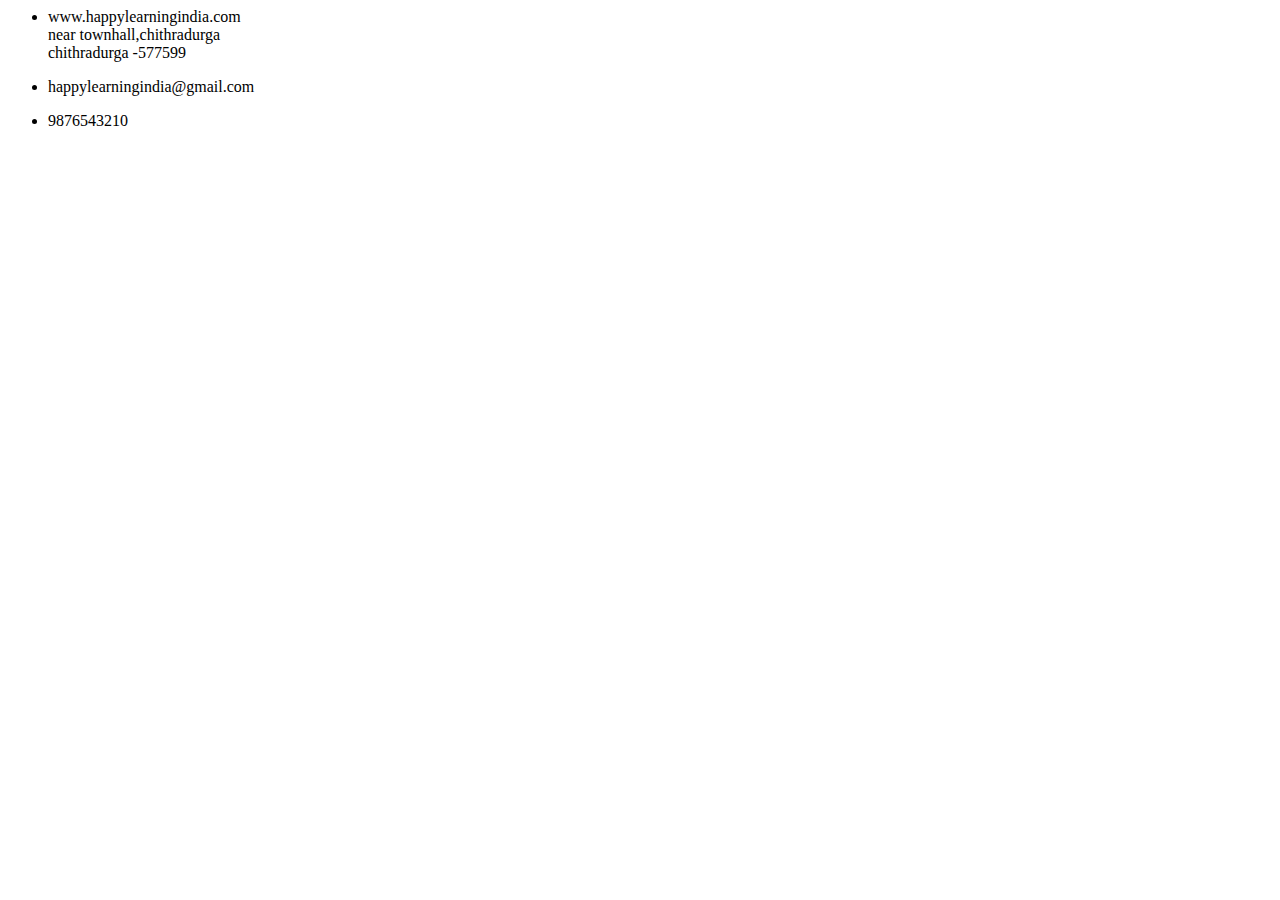
<file: contact.html>
<html>
    <head>
        <title>Contact information</title>
    </head>
    <body>
        <div class="col-md-3 text-right">
            <ul class="list-unstyled mb-0">
                <li><i class="fas fa-map-marker-alt fa-2x"></i>
                <p>www.happylearningindia.com<br>near townhall,chithradurga<br>chithradurga -577599<br></p>
                </li>

                <li><i class="fas fa-phone mt-4 fa-2x"></i>
                 <p>happylearningindia@gmail.com</p>
                 </li>

                <li><i class="fas fa-envelope mt-4 fa-2x"></i>
                 <p>9876543210</p>
        </li>
    </ul>
</div>
    </body>
</html>
</file>
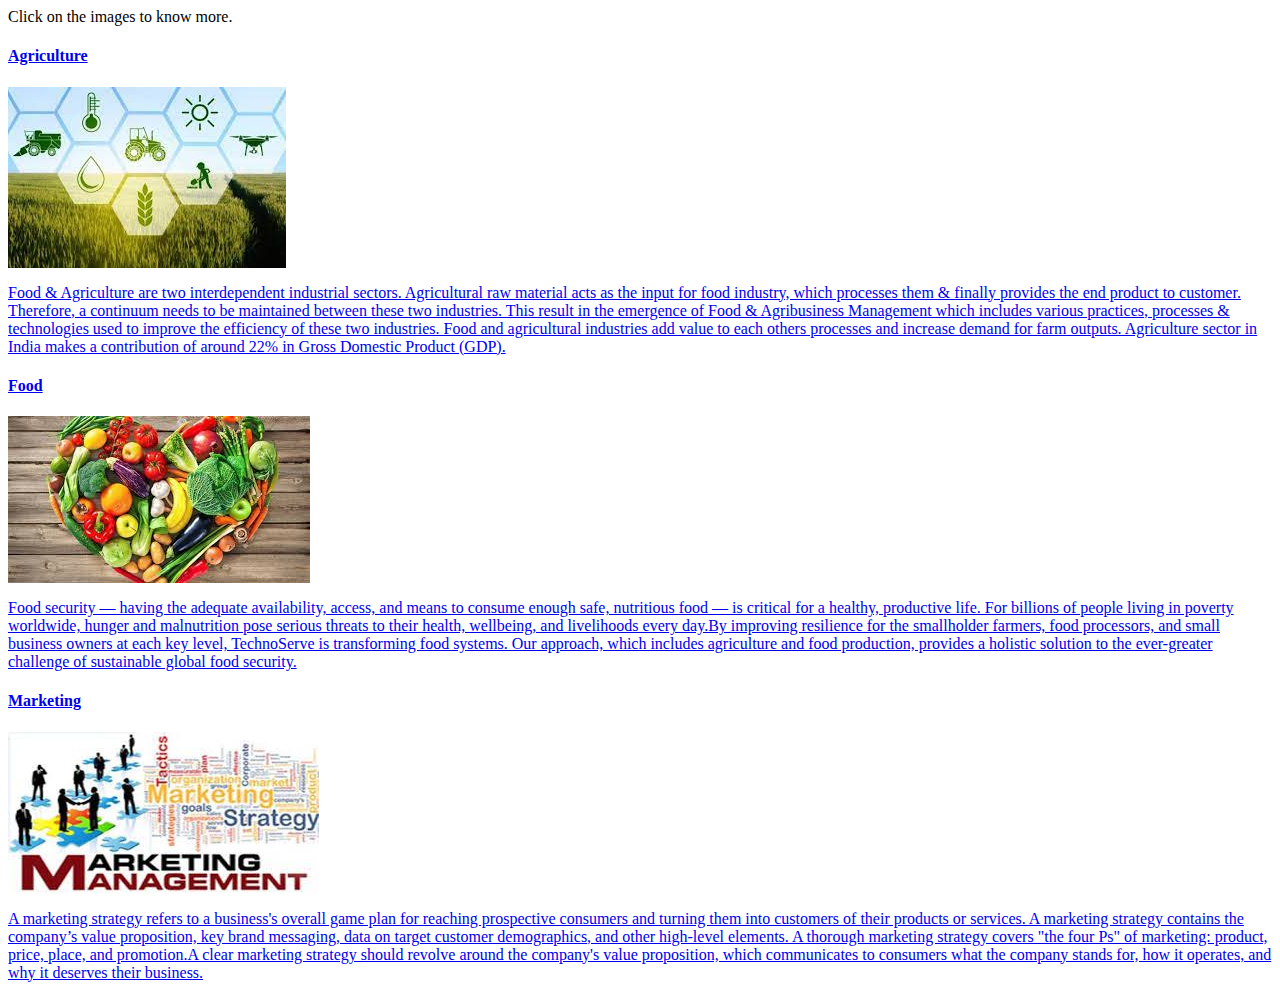
<file: course.html>
<html>
    <head>
        <title>Happy-learning-india</title></head>
    <body>
        <div class="container">
            <p>Click on the images to know more.</p>
            <div class="row">
              <div class="col-md-4">
                <div class="thumbnail">
                  <a href="img\agriculture.jpg" target="_blank">
                    <h4>Agriculture</h4>
                    <img src="img\agriculture.jpg" alt="Agriculture">
                    <div class="caption">
                      <p>Food & Agriculture are two interdependent industrial sectors. Agricultural raw material acts as the input for food industry, which processes them & finally provides the end product to customer. Therefore, a continuum needs to be maintained between these two industries. This result in the emergence of Food & Agribusiness Management which includes various practices, processes & technologies used to improve the efficiency of these two industries. Food and agricultural industries add value to each others processes and increase demand for farm outputs.

                        Agriculture sector in India makes a contribution of around 22% in Gross Domestic Product (GDP).</p>
                    </div>
                  </a>
                </div>
              </div>
              <div class="col-md-4">
                <div class="thumbnail">
                  <a href="img\food.jpg" target="_blank">
                    <h4>Food</h4>
                    <img src="img\food.jpg" alt="Food">
                    <div class="caption">
                      <p>Food security — having the adequate availability, access, and means to consume enough safe, nutritious food — is critical for a healthy, productive life. For billions of people living in poverty 
                          worldwide, hunger and malnutrition pose serious threats to their health, wellbeing, and livelihoods every day.By improving resilience for the smallholder farmers, food processors, and small business owners at each key level, TechnoServe is transforming food systems. Our approach, which includes agriculture and food production,
                           provides a holistic solution to the ever-greater challenge of sustainable global food security.</p>
                  
                    </div>
                  </a>
                </div>
              </div>
              <div class="col-md-4">
                <div class="thumbnail">
                  <a href="img\marketing.jpg" target="_blank">
                      <h4>Marketing</h4>
                    <img src="img\marketing.jpg" alt="Marketing">
                    <div class="caption">
                      <p>A marketing strategy refers to a business's overall game plan for reaching prospective consumers and turning them into customers of their products or services. A marketing strategy contains the company’s value proposition, key brand messaging, data on target customer demographics, and other high-level elements.


                        A thorough marketing strategy covers "the four Ps" of marketing: product, price, place, and promotion.A clear marketing strategy should revolve around the company's value proposition, which communicates to consumers what the company stands for, how it operates, and why it deserves their business.</p>
                    </div>
                  </a>
                </div>
              </div>
            </div>
          </div>
          
    </body>
</html>
</file>
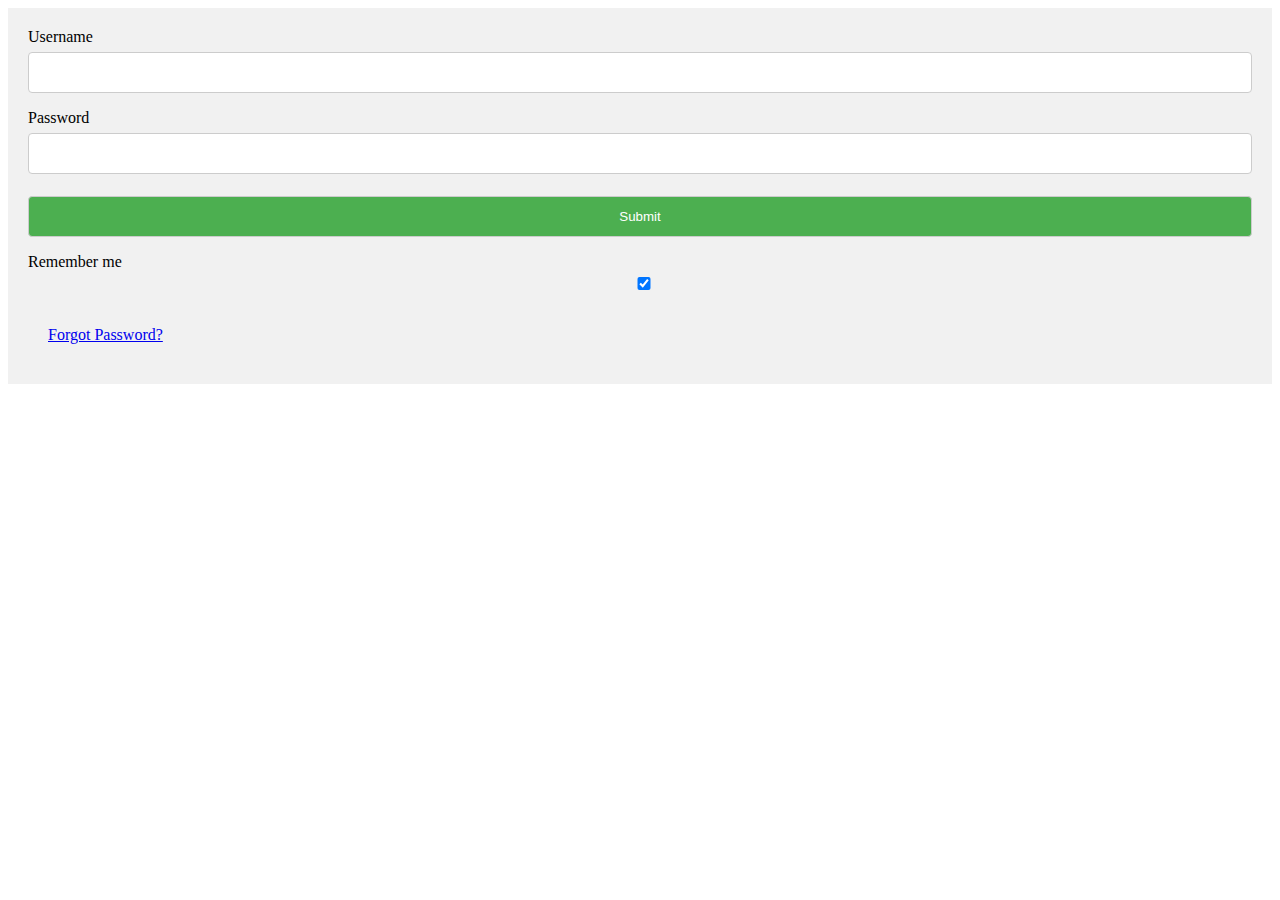
<file: login.html>
<!DOCTYPE html>
<html>
<head>
    <title>Happy-learning-india</title>
<meta name="viewport" content="width=device-width, initial-scale=1">
<style>
/* Style all input fields */
input {
  width: 100%;
  padding: 12px;
  border: 1px solid #ccc;
  border-radius: 4px;
  box-sizing: border-box;
  margin-top: 6px;
  margin-bottom: 16px;
}

/* Style the submit button */
input[type=submit] {
  background-color: #4CAF50;
  color: white;
}

/* Style the container for inputs */
.container {
  background-color: #f1f1f1;
  padding: 20px;
}

/* The message box is shown when the user clicks on the password field */
#message {
  display:none;
  background: #f1f1f1;
  color: #000;
  position: relative;
  padding: 20px;
  margin-top: 10px;
}

#message p {
  padding: 10px 35px;
  font-size: 18px;
}

/* Add a green text color and a checkmark when the requirements are right */
.valid {
  color: green;
}

.valid:before {
  position: relative;
  left: -35px;
  content: "✔";
}

/* Add a red text color and an "x" when the requirements are wrong */
.invalid {
  color: red;
}

.invalid:before {
  position: relative;
  left: -35px;
  content: "✖";
}
</style>
</head>
<body>

<div class="container">
  <form method="POST" action="student_portal.html">
    <label type="usrname">Username</label>
    <input type="text" id="usrname" name="usrname" required>

    <label type="psw">Password</label>
    <input type="password" id="psw" name="psw" pattern="(?=.*\d)(?=.*[a-z])(?=.*[A-Z]).{8,}" title="Must contain at least one number and one uppercase and lowercase letter, and at least 8 or more characters" required>
    <form method="POST" action="student_portal.html">
    <input type="submit" value="Submit" onclick="">
    <label>Remember me</label>
        <input type="checkbox" checked="checked" name="remember"> 
      
  
    <div class="container" style="background-color:#f1f1f1">
      <span class="passsword"> <a href="forgot_password.html">Forgot Password?</a></span>
    </div>
  </form>
</div>

<div id="message">
  <h3>Password must contain the following:</h3>
  <p id="letter" class="invalid">A <b>lowercase</b> letter</p>
  <p id="capital" class="invalid">A <b>capital (uppercase)</b> letter</p>
  <p id="number" class="invalid">A <b>number</b></p>
  <p id="length" class="invalid">Minimum <b>8 characters</b></p>
</div>
				
<script>
var myInput = document.getElementById("psw");
var letter = document.getElementById("letter");
var capital = document.getElementById("capital");
var number = document.getElementById("number");
var length = document.getElementById("length");

// When the user clicks on the password field, show the message box
myInput.onfocus = function() {
  document.getElementById("message").style.display = "block";
}

// When the user clicks outside of the password field, hide the message box
myInput.onblur = function() {
  document.getElementById("message").style.display = "none";
}

// When the user starts to type something inside the password field
myInput.onkeyup = function() {
  // Validate lowercase letters
  var lowerCaseLetters = /[a-z]/g;
  if(myInput.value.match(lowerCaseLetters)) {  
    letter.classList.remove("invalid");
    letter.classList.add("valid");
  } else {
    letter.classList.remove("valid");
    letter.classList.add("invalid");
  }
  
  // Validate capital letters
  var upperCaseLetters = /[A-Z]/g;
  if(myInput.value.match(upperCaseLetters)) {  
    capital.classList.remove("invalid");
    capital.classList.add("valid");
  } else {
    capital.classList.remove("valid");
    capital.classList.add("invalid");
  }

  // Validate numbers
  var numbers = /[0-9]/g;
  if(myInput.value.match(numbers)) {  
    number.classList.remove("invalid");
    number.classList.add("valid");
  } else {
    number.classList.remove("valid");
    number.classList.add("invalid");
  }
  
  // Validate length
  if(myInput.value.length >= 8) {
    length.classList.remove("invalid");
    length.classList.add("valid");
  } else {
    length.classList.remove("valid");
    length.classList.add("invalid");
  }
}
</script>
<div class="col-sm-6" banner-img>
    <img scr=" D:\webdevelopment_using_pyython\projects\b4-alpha\happy-learning.png" class="img-responsive">
 </div>
</body>
</html>
</file>
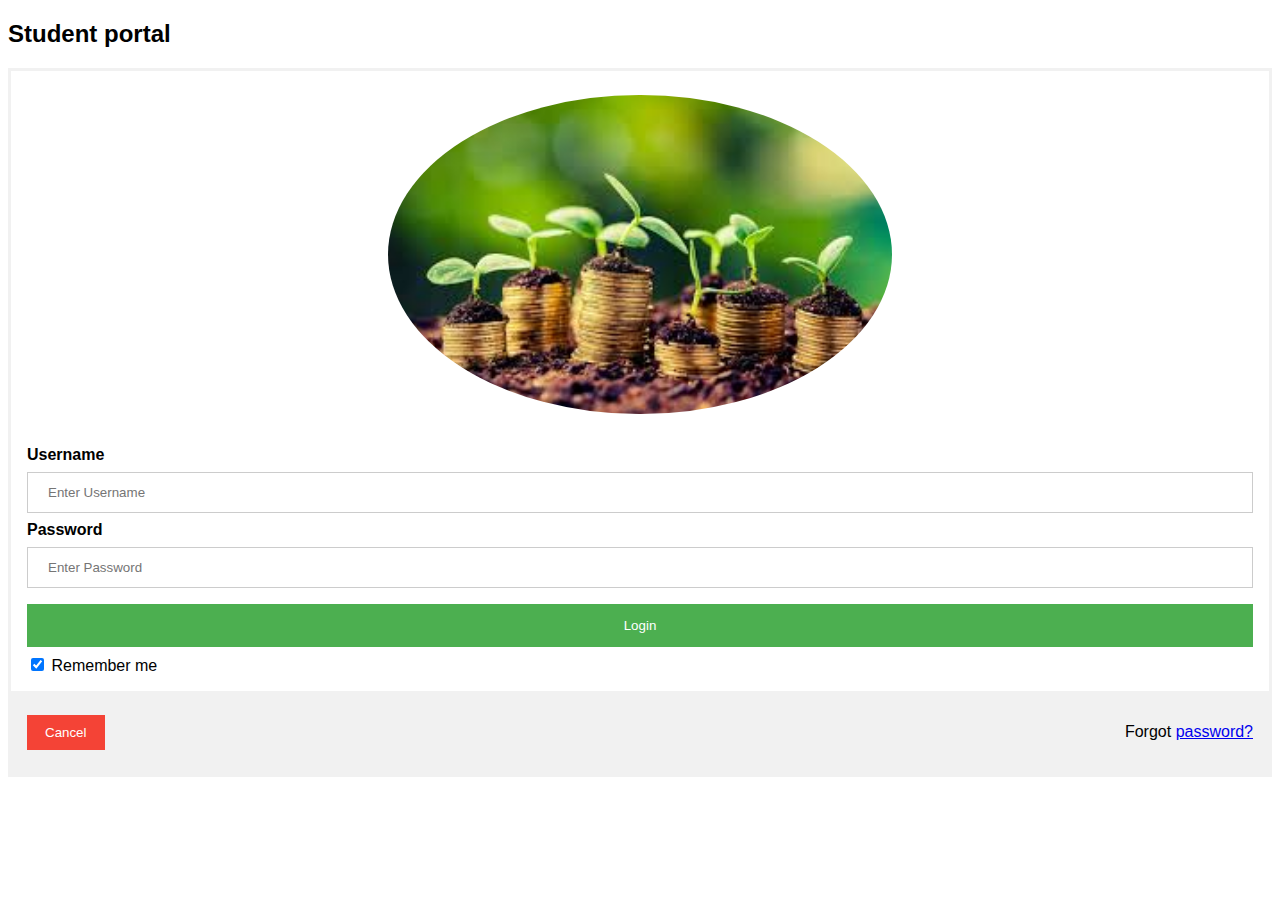
<file: student.html>
<!DOCTYPE html>
<html>
<head>
<meta name="viewport" content="width=device-width, initial-scale=1">
<style>
body {font-family: Arial, Helvetica, sans-serif;}
form {border: 3px solid #f1f1f1;}

input[type=text], input[type=password] {
  width: 100%;
  padding: 12px 20px;
  margin: 8px 0;
  display: inline-block;
  border: 1px solid #ccc;
  box-sizing: border-box;
}

button {
  background-color: #4CAF50;
  color: white;
  padding: 14px 20px;
  margin: 8px 0;
  border: none;
  cursor: pointer;
  width: 100%;
}

button:hover {
  opacity: 0.8;
}

.cancelbtn {
  width: auto;
  padding: 10px 18px;
  background-color: #f44336;
}

.imgcontainer {
  text-align: center;
  margin: 24px 0 12px 0;
}

img.avatar {
  width: 40%;
  border-radius: 50%;
}

.container {
  padding: 16px;
}

span.psw {
  float: right;
  padding-top: 16px;
}

/* Change styles for span and cancel button on extra small screens */
@media screen and (max-width: 300px) {
  span.psw {
     display: block;
     float: none;
  }
  .cancelbtn {
     width: 100%;
  }
}
</style>
</head>
<body>

<h2>Student portal</h2>

<form action="/action_page.php" method="post">
  <div class="imgcontainer">
    <img src="img\agricuture-investment.jpg" alt="login image" class="avatar">
  </div>

  <div class="container">
    <label for="uname"><b>Username</b></label>
    <input type="text" placeholder="Enter Username" name="uname" required>

    <label for="psw"><b>Password</b></label>
    <input type="password" placeholder="Enter Password" name="psw" required>
        
    <button type="submit">Login</button>
    <label>
      <input type="checkbox" checked="checked" name="remember"> Remember me
    </label>
  </div>

  <div class="container" style="background-color:#f1f1f1">
    <button type="button" class="cancelbtn">Cancel</button>
    <span class="psw">Forgot <a href="#">password?</a></span>
  </div>
</form>

</body>
</html>
</file>
